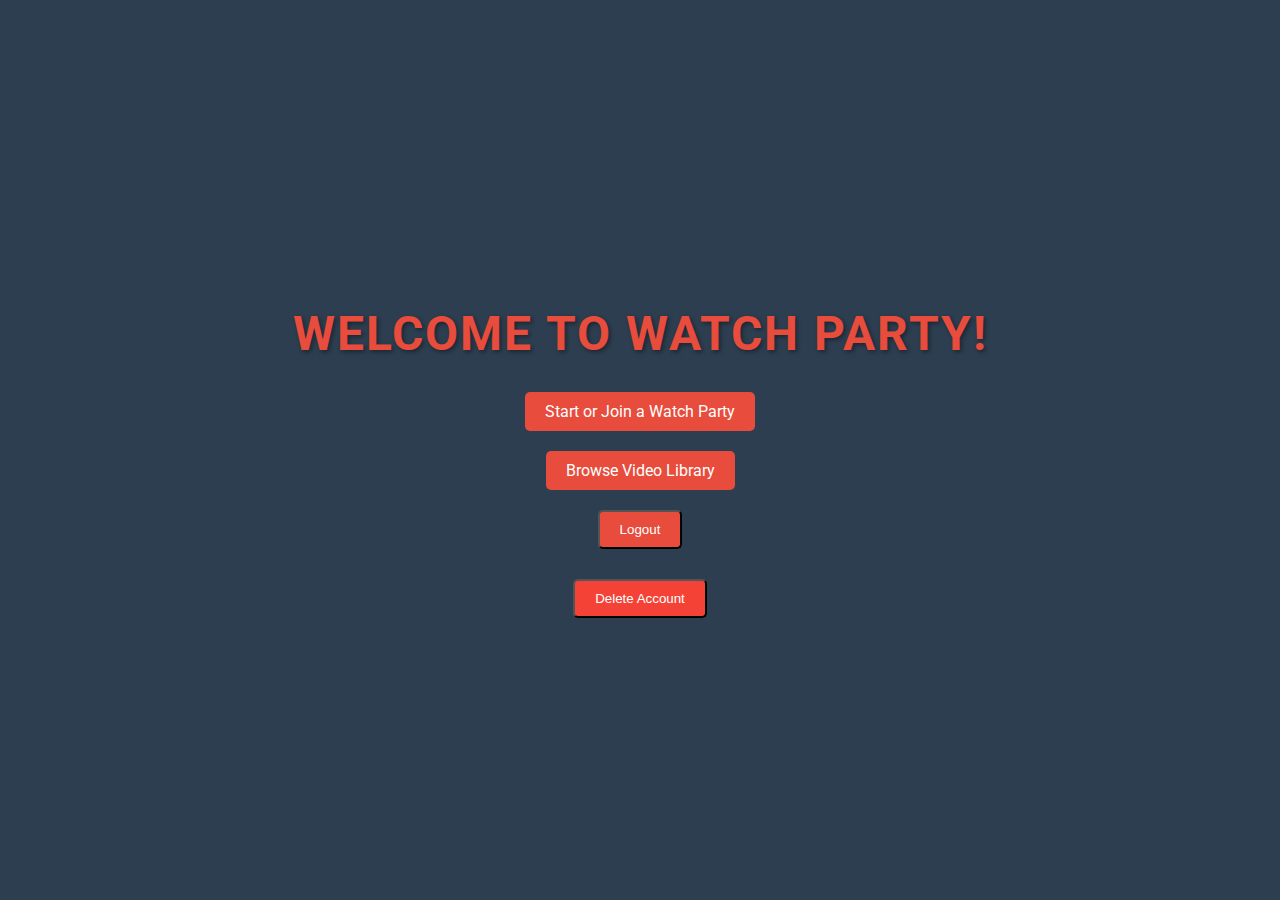
<file: src/main/resources/static/index.html>
<!DOCTYPE html>
<html lang="en">
<head>
    <meta charset="UTF-8">
    <meta name="viewport" content="width=device-width, initial-scale=1.0">
    <title>Watch Party</title>
    <link rel="stylesheet" href="https://fonts.googleapis.com/css2?family=Roboto:wght@400;500;700&display=swap">
	<link rel="stylesheet" href="css/index-style.css">

</head>
<body>
    <h1>Welcome to Watch Party!</h1>
    <a href="/watch-party">Start or Join a Watch Party</a>
    <a href="/videos-library">Browse Video Library</a>
    
    <button id ="logout" onclick="logout()">Logout</button>
   
      <!-- Delete Account Button -->
    <button class="button delete-button" onclick="deleteAccount()">Delete Account</button>

    <script src="js/index-script.js"></script>
</body>
</html>
</file>
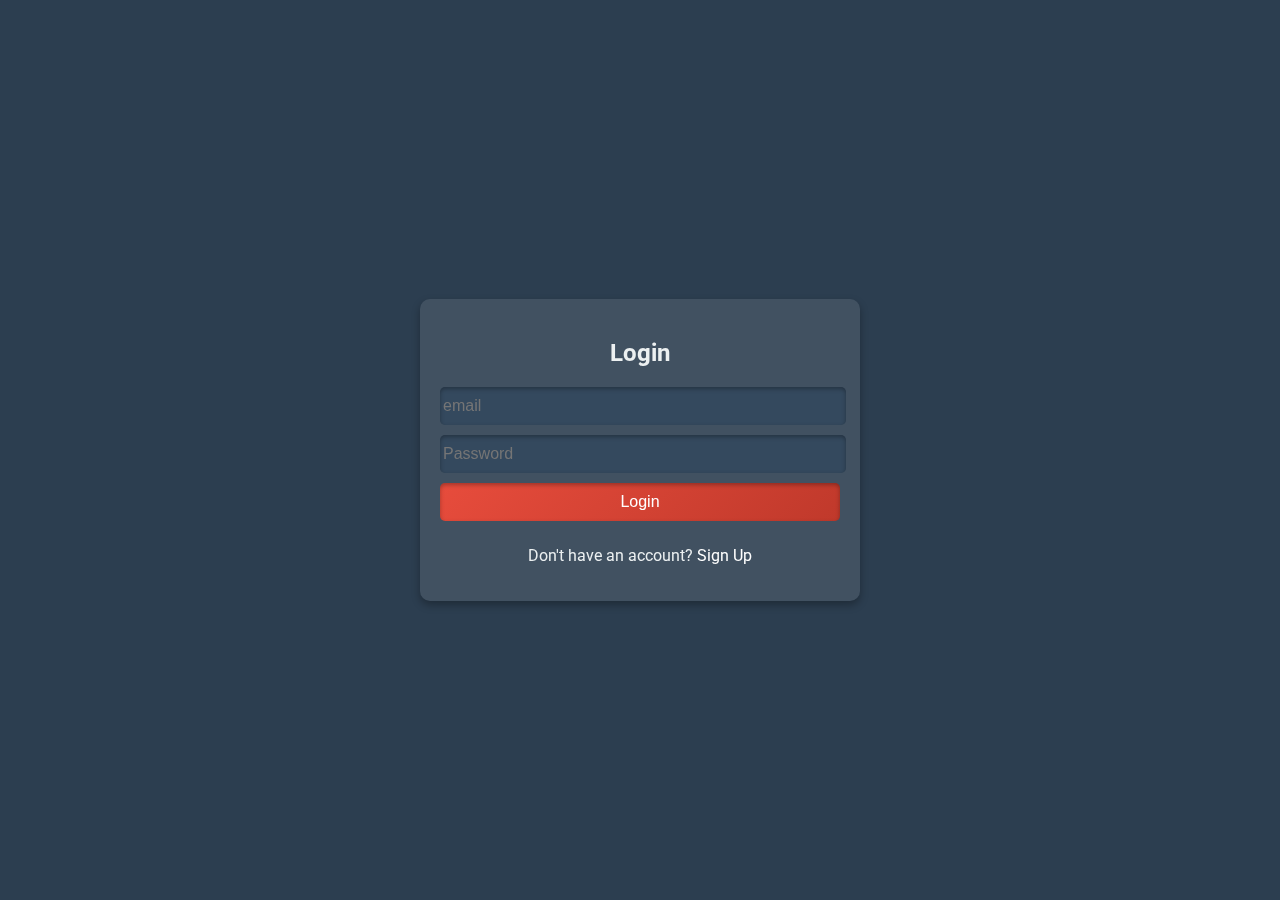
<file: src/main/resources/static/login.html>
<!DOCTYPE html>
<html lang="en">
<head>
    <meta charset="UTF-8">
    <meta name="viewport" content="width=device-width, initial-scale=1.0">
    <title>Login</title>
    <link rel="stylesheet" href="https://fonts.googleapis.com/css2?family=Roboto:wght@400;500;700&display=swap">
	<link rel="stylesheet" href="css/login-style.css">
</head>
<body>
    <div class="login-container">
        <h2>Login</h2>
        <form action="/login" method="post">
            <input type="text" name="username" placeholder="email" required><br>
            <input type="password" name="password" placeholder="Password" required><br>
            <button type="submit">Login</button>
        </form>
        <p>Don't have an account? <a href="/signup">Sign Up</a></p>
    </div>
</body>
</html>
</file>
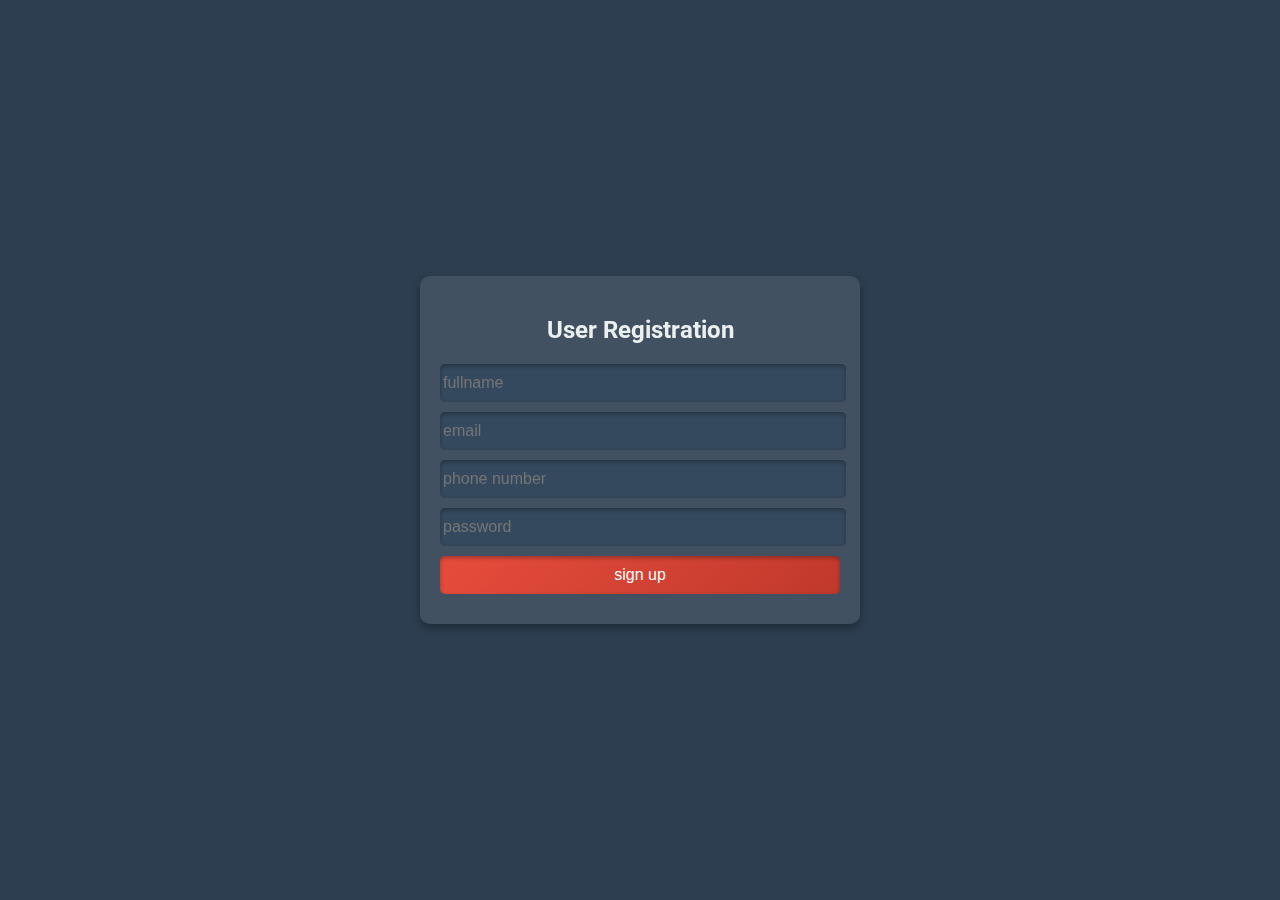
<file: src/main/resources/static/signup.html>
<!DOCTYPE html>
<html>
<head>
    <meta charset="UTF-8">
    <title>User Registration</title>
        <link rel="stylesheet" href="https://fonts.googleapis.com/css2?family=Roboto:wght@400;500;700&display=swap">
		<link rel="stylesheet" href="css/signup-style.css">

</head>
<body>
<div class="signup-container">
    <h2>User Registration</h2>
     <div id="error-message" style="display: none; color: red;"></div>
    <form id="registrationForm" action="/signup" method ="post">
    <input type="text" id="fullName" name="name" placeholder="fullname" required><br>
    <input type="email" id="email" name="email" placeholder="email" required><br>
    <input type="text" id="phoneNumber" name="phoneNumber" placeholder="phone number" required><br>
    <input type="password" id="password" name="password" placeholder="password" required><br>
    <button type="submit">sign up</button>
    </form>
    </div>
    <div id="message"></div>

    <script src="js/signup-script.js"></script>
</body>
</html>
</file>
<file: src/main/resources/static/css/index-style.css>
body {
            font-family: 'Roboto', sans-serif;
            background: #2c3e50;
            color: #ecf0f1;
            display: flex;
            justify-content: center;
            align-items: center;
            flex-direction: column;
            height: 100vh;
            margin: 0;
            padding: 20px;
            box-sizing: border-box;
        }

        h1 {
            font-size: 3em;
            margin-bottom: 30px;
            color: #e74c3c;
            text-transform: uppercase;
            letter-spacing: 2px;
            text-shadow: 2px 2px 4px rgba(0, 0, 0, 0.4);
        }

        a , #logout{
            text-decoration: none;
            color: #ffffff;
            background-color: #e74c3c;
            padding: 10px 20px;
            border-radius: 5px;
            margin-bottom: 20px;
            transition: background-color 0.3s ease;
        }

        a:hover {
            background-color: #c0392b;
        }
         .button {
            display: inline-block;
            padding: 10px 20px;
            margin: 10px;
            background-color: #4CAF50;
            color: white;
            text-align: center;
            text-decoration: none;
            border-radius: 5px;
            cursor: pointer;
        }
         .delete-button {
            background-color: #f44336;
        }
</file>
<file: src/main/resources/static/css/login-style.css>
body {
            font-family: 'Roboto', sans-serif;
            background: #2c3e50;
            color: #ecf0f1;
            display: flex;
            justify-content: center;
            align-items: center;
            height: 100vh;
            margin: 0;
            padding: 20px;
            box-sizing: border-box;
        }

        .login-container {
            background: rgba(255, 255, 255, 0.1);
            padding: 20px;
            border-radius: 10px;
            box-shadow: 0 4px 8px rgba(0, 0, 0, 0.3);
            backdrop-filter: blur(10px);
            text-align: center;
            max-width: 400px;
            width: 100%;
        }

        input[type="text"], input[type="password"], button {
            padding: 10px 3px; 
            font-size: 16px;
            border: none;
            border-radius: 5px;
            width: 100%;
            margin-bottom: 10px;
            box-shadow: inset 0 2px 4px rgba(0, 0, 0, 0.3);
            background-color: #34495e;
            color: #ffffff;
        }

        button {
            background: linear-gradient(135deg, #e74c3c, #c0392b);
            cursor: pointer;
            transition: background 0.3s ease;
        }

        button:hover {
            background: linear-gradient(135deg, #c0392b, #e74c3c);
        }

        a {
            text-decoration: none;
            color: #ffffff;
        }
</file>
<file: src/main/resources/static/css/signup-style.css>
body {
            font-family: 'Roboto', sans-serif;
            background: #2c3e50;
            color: #ecf0f1;
            display: flex;
            justify-content: center;
            align-items: center;
            height: 100vh;
            margin: 0;
            padding: 20px;
            box-sizing: border-box;
        }

        .signup-container {
            background: rgba(255, 255, 255, 0.1);
            padding: 20px;
            border-radius: 10px;
            box-shadow: 0 4px 8px rgba(0, 0, 0, 0.3);
            backdrop-filter: blur(10px);
            text-align: center;
            max-width: 400px;
            width: 100%;
            
        }

        input[type="text"], input[type="password"],#email, button {
            padding: 10px 3px;
            font-size: 16px;
            border: none;
            border-radius: 5px;
            width: 100%;
            margin-bottom: 10px;
            box-shadow: inset 0 2px 4px rgba(0, 0, 0, 0.3);
            background-color: #34495e;
            color: #ffffff;
        }

        button {
            background: linear-gradient(135deg, #e74c3c, #c0392b);
            cursor: pointer;
            transition: background 0.3s ease;
        }

        button:hover {
            background: linear-gradient(135deg, #c0392b, #e74c3c);
        }

        a {
            text-decoration: none;
            color: #ffffff;
        }
</file>
